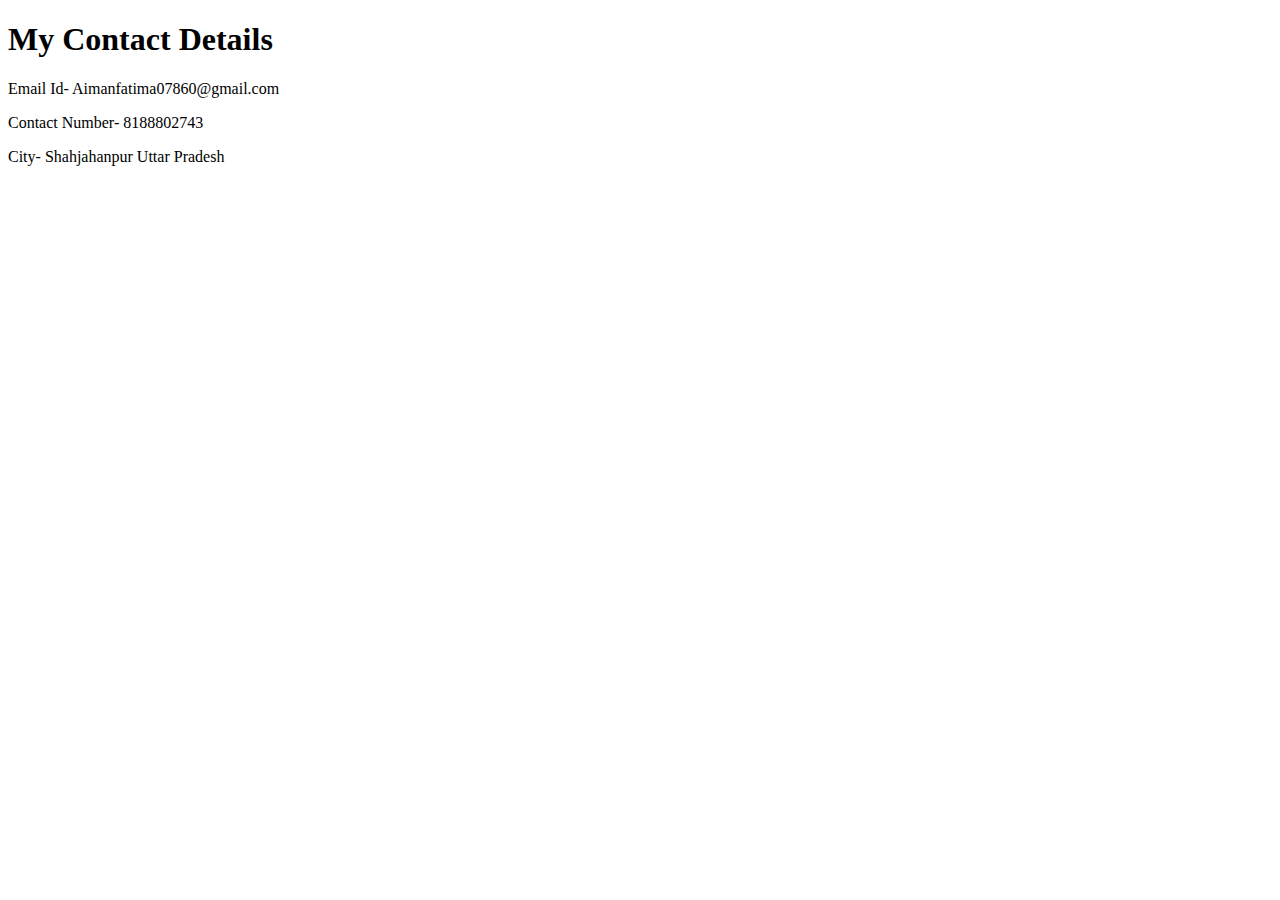
<file: contactMe.html>
<!DOCTYPE html>
<html lang="en">
<head>
    <meta charset="UTF-8">
    <meta name="viewport" content="width=device-width, initial-scale=1.0">
    <title>contactme</title>
</head>
<body>
    <h1>My Contact Details</h1>
    <p>Email Id- Aimanfatima07860@gmail.com</p>
    <p>Contact Number- 8188802743</p>
    <p>City- Shahjahanpur Uttar Pradesh</p>
</body>
</html>
</file>
